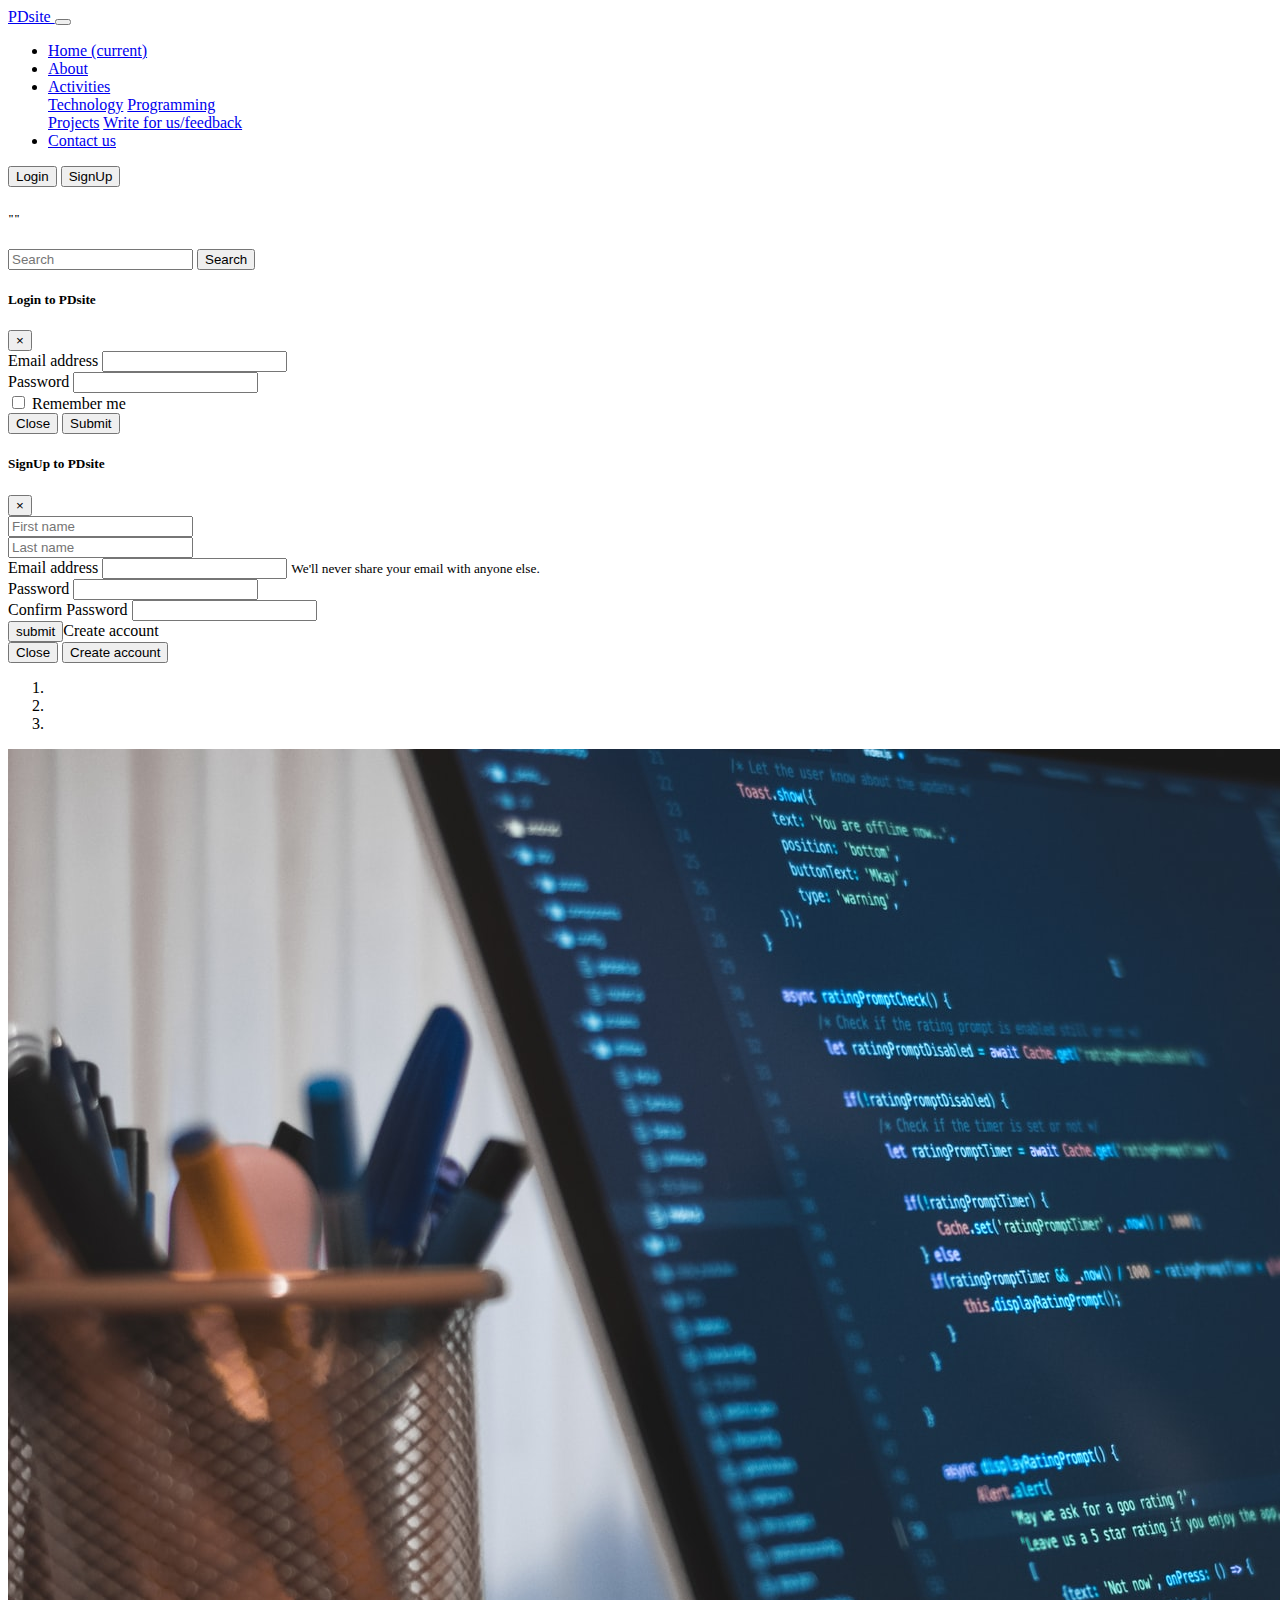
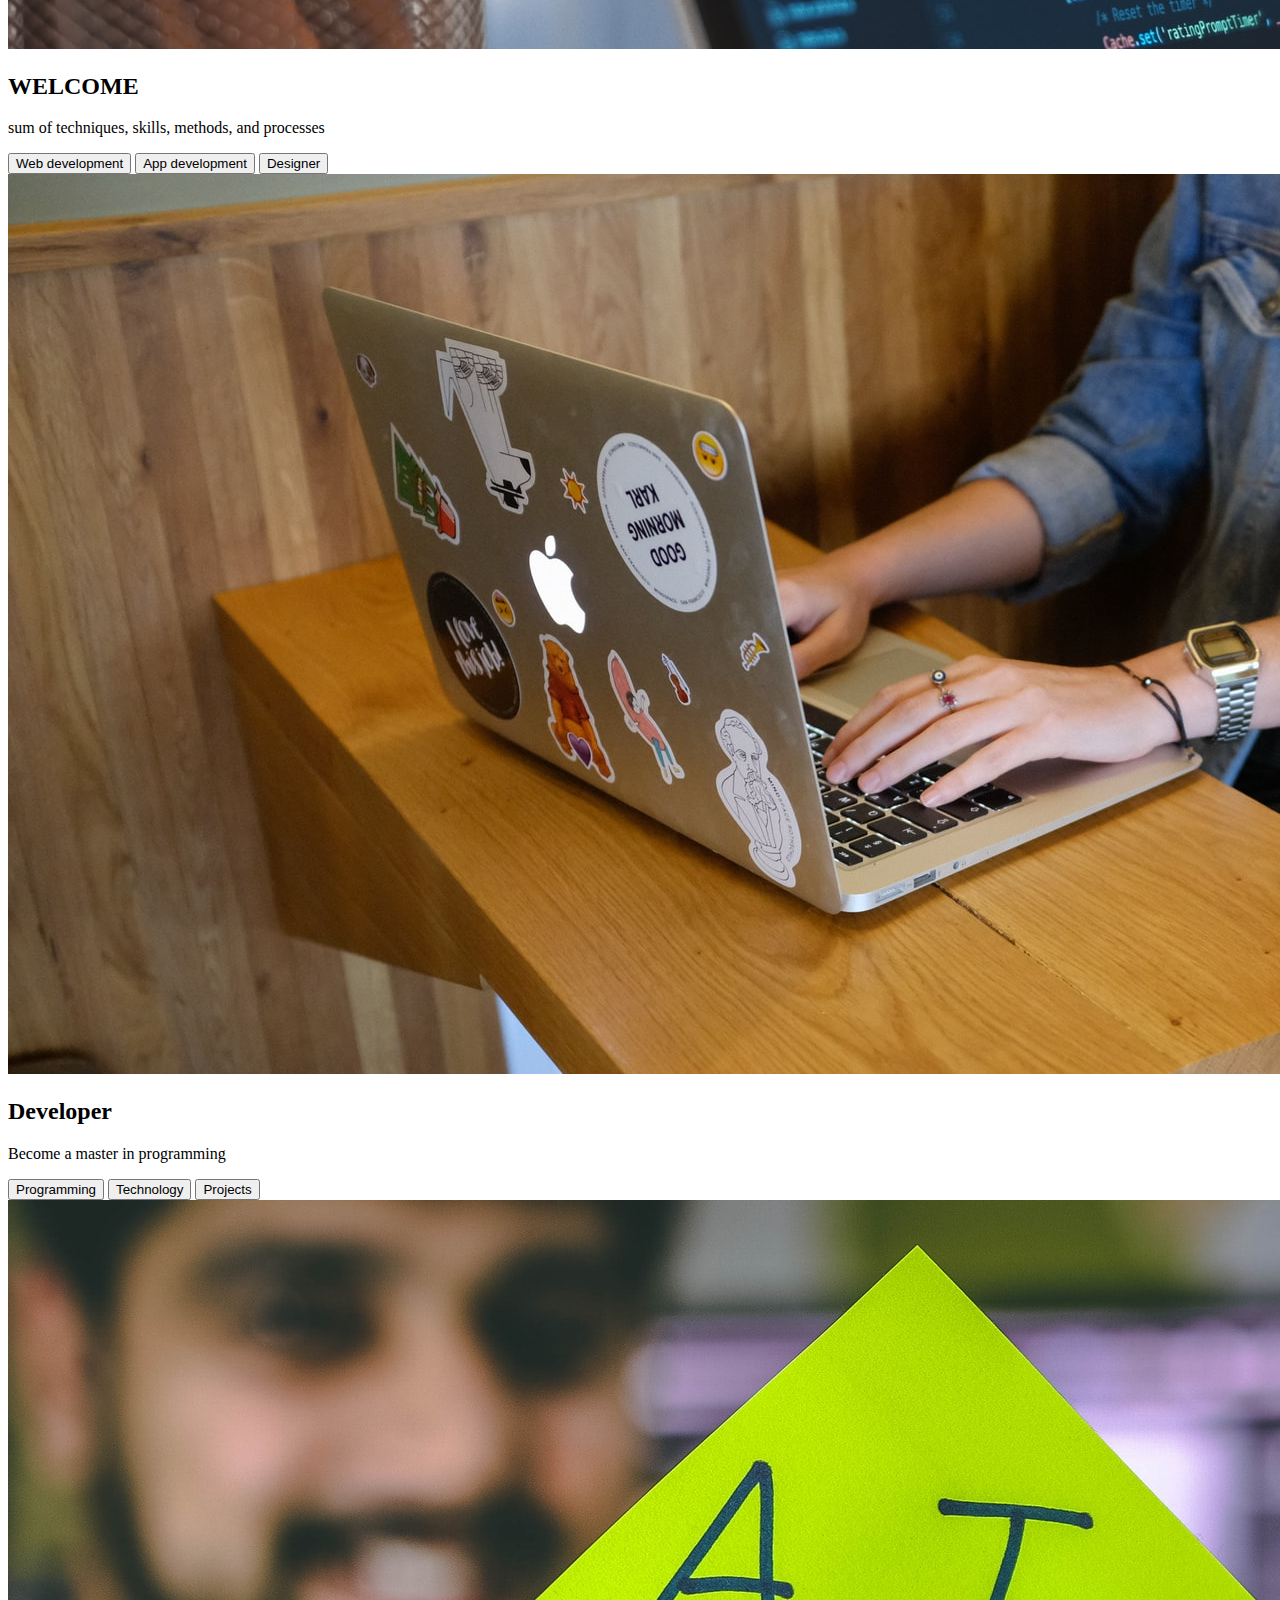
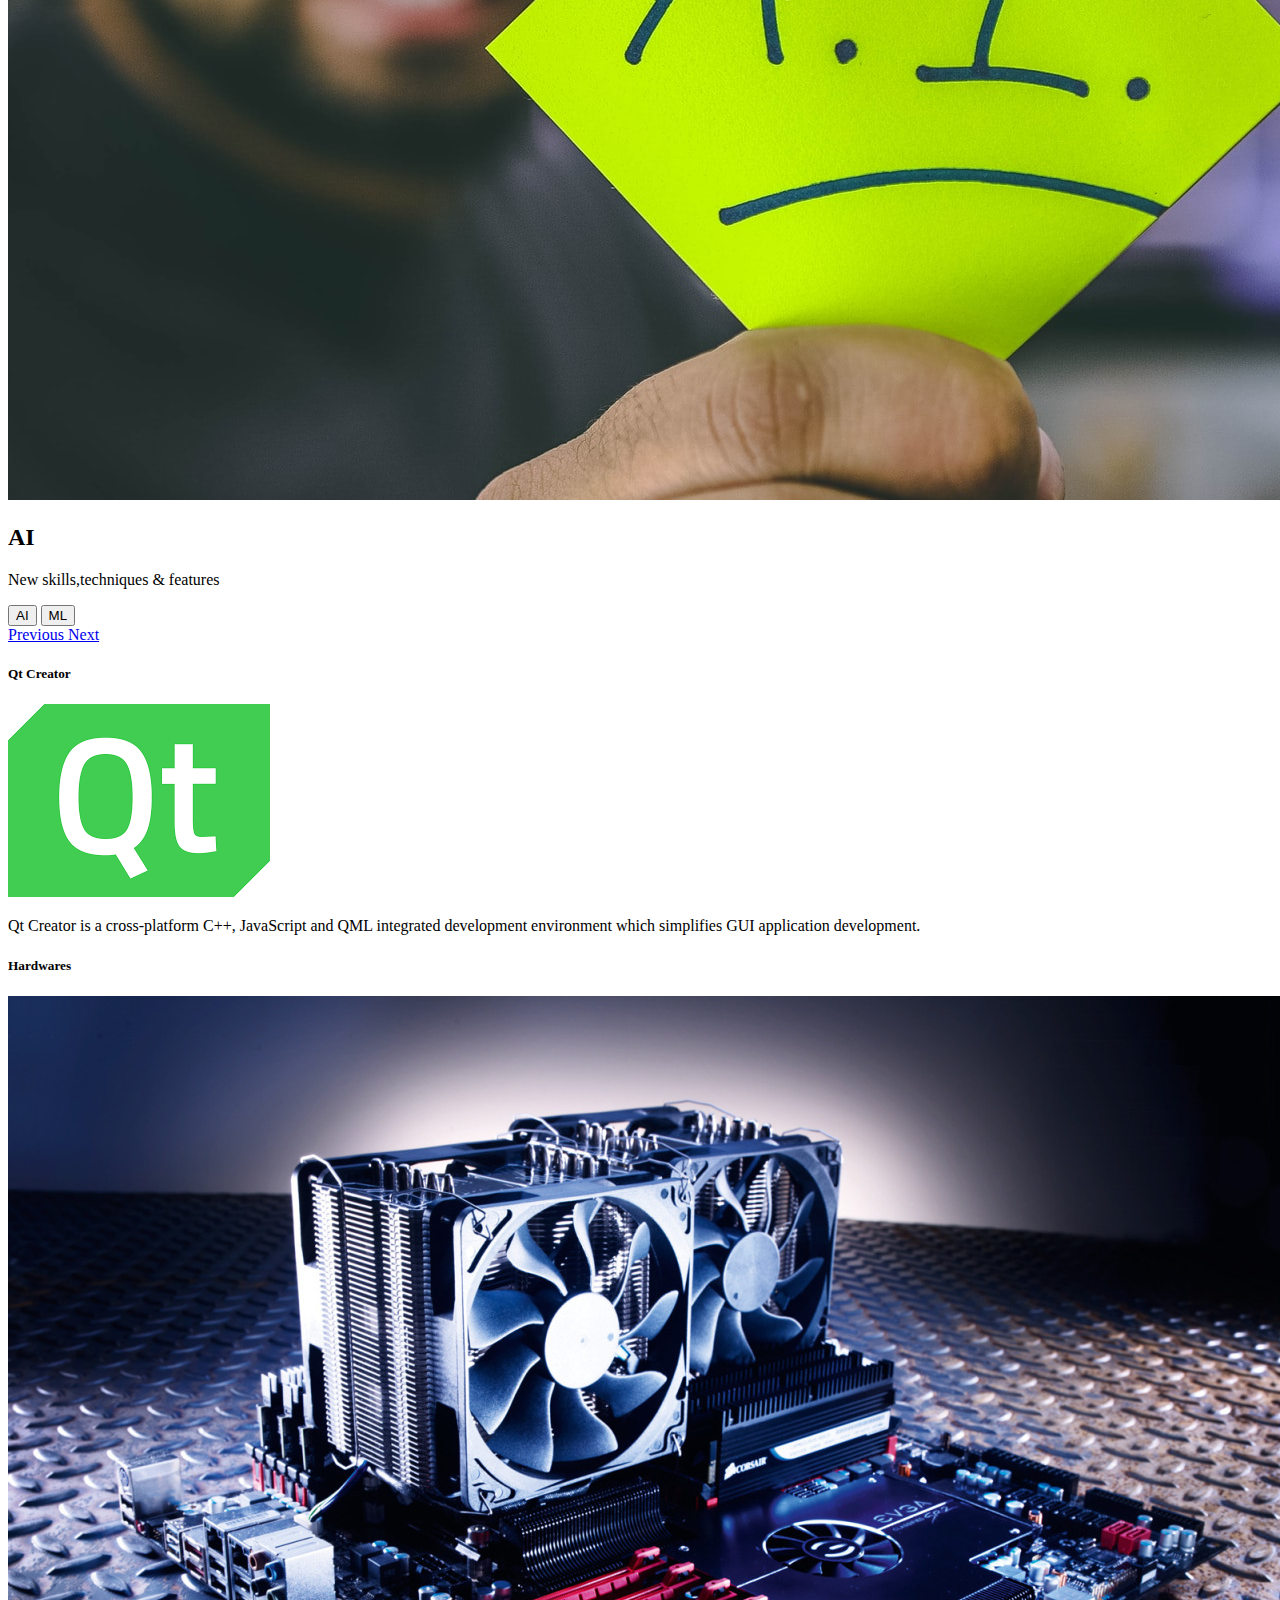
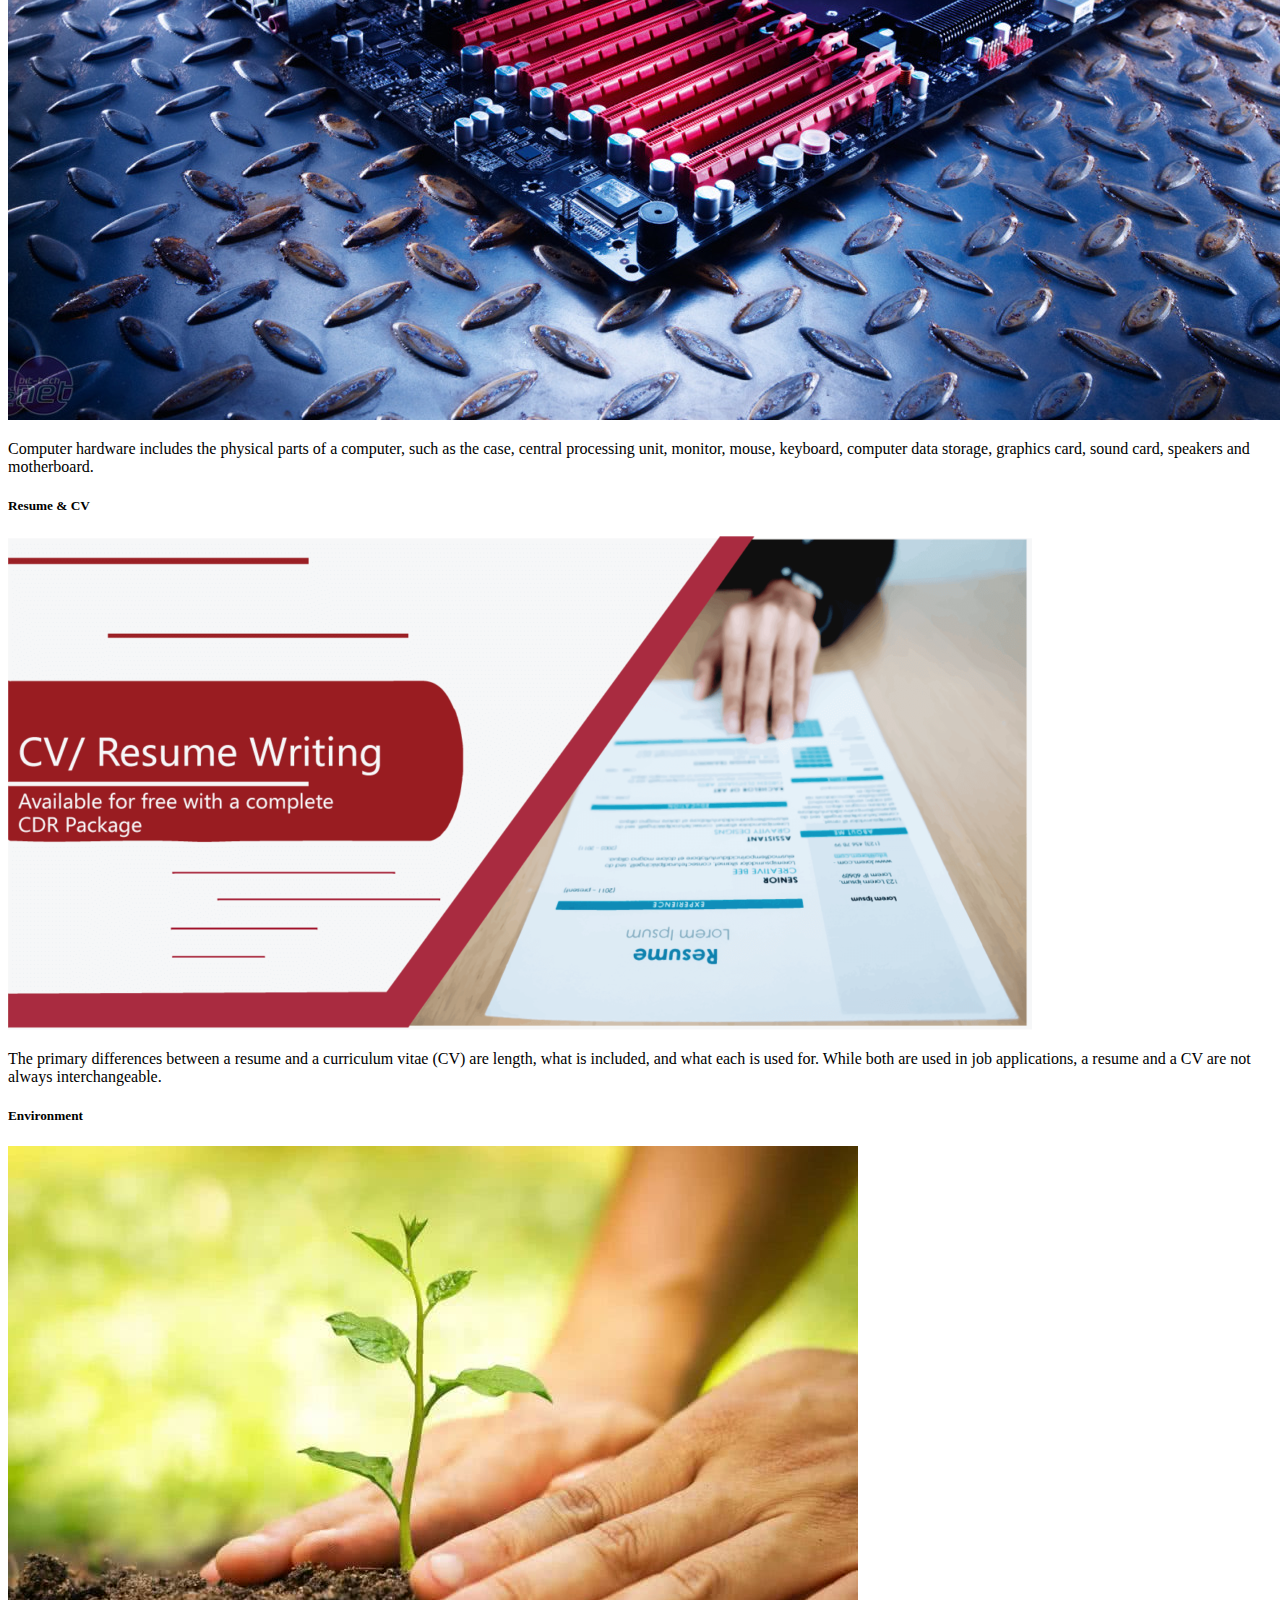
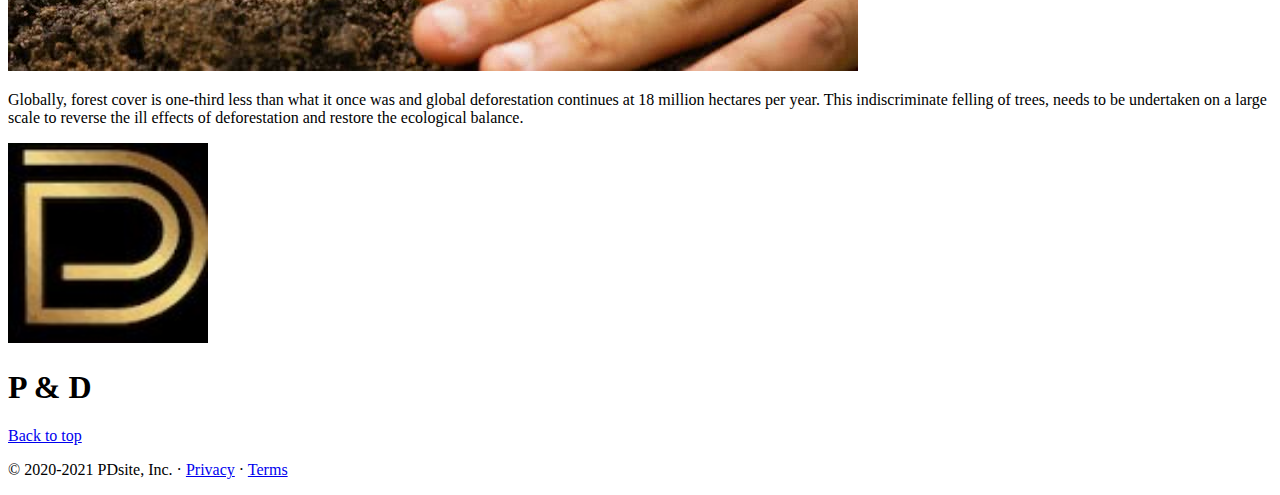
<file: index.html>
<!doctype html>
<html lang="en">

<head>
    <!-- Required meta tags -->
    <meta charset="utf-8">
    <meta name="viewport" content="width=device-width, initial-scale=1, shrink-to-fit=no">

    <!-- Bootstrap CSS -->
    <link rel="stylesheet" href="https://cdn.jsdelivr.net/npm/bootstrap@4.5.3/dist/css/bootstrap.min.css"
        integrity="sha384-TX8t27EcRE3e/ihU7zmQxVncDAy5uIKz4rEkgIXeMed4M0jlfIDPvg6uqKI2xXr2" crossorigin="anonymous">

    <title>PDsite</title>
</head>

<body>
    <nav class="navbar navbar-expand-lg navbar-dark bg-dark">

        <a class="navbar-brand" href="#">PDsite </a>
        <button class="navbar-toggler" type="button" data-toggle="collapse" data-target="#navbarSupportedContent"
            aria-controls="navbarSupportedContent" aria-expanded="false" aria-label="Toggle navigation">
            <span class="navbar-toggler-icon"></span>
        </button>

        <div class="collapse navbar-collapse" id="navbarSupportedContent">
            <ul class="navbar-nav mr-auto">
                <li class="nav-item active">
                    <a class="nav-link" href="/">Home <span class="sr-only">(current)</span></a>
                </li>
                <li class="nav-item">
                    <a class="nav-link" href="about.html">About</a>
                </li>
                <li class="nav-item dropdown">
                    <a class="nav-link dropdown-toggle" href="#" id="navbarDropdown" role="button"
                        data-toggle="dropdown" aria-haspopup="true" aria-expanded="false">
                        Activities
                    </a>
                    <div class="dropdown-menu" aria-labelledby="navbarDropdown">
                        <a class="dropdown-item" href="#">Technology</a>
                        <a class="dropdown-item" href="#">Programming</a>
                        <div class="dropdown-divider"></div>
                        <a class="dropdown-item" href="#">Projects</a>
                        <a class="dropdown-item" href="#">Write for us/feedback</a>
                    </div>
                </li>
                <li class="nav-item">
                    <a class="nav-link" href="contact.html">Contact us</a>
                </li>
            </ul>
            <form class="form-inline my-2 my-lg-0">
                <button type="button" class="btn btn-outline-warning" data-toggle="modal"
                    data-target="#LoginModal">Login</button>
                <button type="button" class="btn btn-outline-warning" data-toggle="modal"
                    data-target="#SignUpModal">SignUp</button>
                <h6>""</h6>
                <input class="form-control mr-sm-2" type="search" placeholder="Search" aria-label="Search">
                <button class="btn btn-outline-success my-2 my-sm-0" type="submit">Search</button>
            </form>
        </div>
    </nav>

    <!-- Login modal -->
    <div class="modal fade" id="LoginModal" tabindex="-1" aria-labelledby="LoginModalLabel" aria-hidden="true">
        <div class="modal-dialog">
            <div class="modal-content">
                <div class="modal-header">
                    <h5 class="modal-title" id="LoginModalLabel">Login to PDsite</h5>
                    <button type="button" class="close" data-dismiss="modal" aria-label="Close">
                        <span aria-hidden="true">&times;</span>
                    </button>
                </div>
                <div class="modal-body">
                    <form>
                        <div class="form-group">
                            <label for="exampleInputEmail1">Email address</label>
                            <input type="email" class="form-control" id="exampleInputEmail1"
                                aria-describedby="emailHelp">
                            <small id="emailHelp" class="form-text text-muted"></small>
                        </div>
                        <div class="form-group">
                            <label for="exampleInputPassword1">Password</label>
                            <input type="password" class="form-control" id="exampleInputPassword1">
                        </div>
                        <div class="form-group form-check">
                            <input type="checkbox" class="form-check-input" id="exampleCheck1">
                            <label class="form-check-label" for="exampleCheck1">Remember me</label>
                        </div>
                        <!-- <button type="submit" class="btn btn-primary">Submit</button> -->
                    </div>
                </form>
                    <div class="modal-footer">
                        <button type="button" class="btn btn-secondary" data-dismiss="modal">Close</button>
                        <button type="button" class="btn btn-primary">Submit</button>
                    </div>
                </div>
        </div>
    </div>

    <!-- SignUp modal -->
    <div class="modal fade" id="SignUpModal" tabindex="-1" aria-labelledby="SignUpModalLabel" aria-hidden="true">
        <div class="modal-dialog">
            <div class="modal-content">
                <div class="modal-header">
                    <h5 class="modal-title" id="SignUpModalLabel">SignUp to PDsite</h5>
                    <button type="button" class="close" data-dismiss="modal" aria-label="Close">
                        <span aria-hidden="true">&times;</span>
                    </button>
                </div>
                <div class="modal-body">
                    <form action="contact.php" method="post">
                        <div class="row">
                            <div class="col">
                                <input type="text" class="form-control" placeholder="First name" name="fname">
                            </div>
                            <div class="col">
                                <input type="text" class="form-control" placeholder="Last name" name="lname">
                            </div>
                        </div>
                        <div class="form-group">
                            <label for="exampleInputEmail1">Email address</label>
                            <input type="email" class="form-control" id="exampleInputEmail1"
                                aria-describedby="emailHelp" name="email">
                            <small id="emailHelp" class="form-text text-muted">We'll never share your email with anyone
                                else.</small>
                        </div>
                        <div class="form-group">
                            <label for="exampleInputPassword1">Password</label>
                            <input type="password" class="form-control" id="exampleInputPassword1" name="password">
                        </div>
                        <div class="form-group">
                            <label for="exampleInputPassword1">Confirm Password</label>
                            <input type="password" class="form-control" id="exampleInputPassword1" name="cfpassword">
                        </div>
                        <div class="form-group form-check">
                            <!-- <input type="checkbox" class="form-check-input" id="exampleCheck1"> -->
                            <!-- <label class="form-check-label" for="exampleCheck1">check me out</label> -->
                        </div>
                        <input type="submit" class="btn btn-primary" name="submit" value="submit">Create account

                    </form>
                </div>
                        <div class="modal-footer">
                            <button type="button" class="btn btn-secondary" data-dismiss="modal">Close</button>
                            <button type="button" class="btn btn-primary" name="submit" value="submit">Create account</button>
                        </div>
            </div>
        </div>
    </div>

    <div id="carouselExampleCaptions" class="carousel slide carousel-fade" data-ride="carousel">
        <ol class="carousel-indicators">
            <li data-target="#carouselExampleCaptions" data-slide-to="0" class="active"></li>
            <li data-target="#carouselExampleCaptions" data-slide-to="1"></li>
            <li data-target="#carouselExampleCaptions" data-slide-to="2"></li>
        </ol>
        <div class="carousel-inner">
            <div class="carousel-item active">
                <img src="1.jpg" class="d-block w-100" alt="...">
                <div class="carousel-caption d-none d-md-block">
                    <h2>WELCOME</h2>
                    <p>sum of techniques, skills, methods, and processes</p>
                    <!-- <button class="btn btn-primary">Technology</button> -->
                    <button class="btn btn-primary">Web development</button>
                    <button class="btn btn-danger">App development</button>
                    <button class="btn btn-success">Designer</button>
                </div>
            </div>
            <div class="carousel-item">
                <img src="2.jpg" class="d-block w-100" alt="...">
                <div class="carousel-caption d-none d-md-block">
                    <h2>Developer</h2>
                    <p>Become a master in programming</p>
                    <button class="btn btn-primary">Programming</button>
                    <button class="btn btn-danger">Technology</button>
                    <button class="btn btn-success">Projects</button>
                </div>
            </div>
            <div class="carousel-item">
                <img src="3.jpg" class="d-block w-100" alt="...">
                <div class="carousel-caption d-none d-md-block">
                    <h2>AI</h2>
                    <p>New skills,techniques & features</p>
                    <button class="btn btn-danger">AI</button>
                    <button class="btn btn-success">ML</button>
                </div>
            </div>
        </div>
        <a class="carousel-control-prev" href="#carouselExampleCaptions" role="button" data-slide="prev">
            <span class="carousel-control-prev-icon" aria-hidden="true"></span>
            <span class="sr-only">Previous</span>
        </a>
        <a class="carousel-control-next" href="#carouselExampleCaptions" role="button" data-slide="next">
            <span class="carousel-control-next-icon" aria-hidden="true"></span>
            <span class="sr-only">Next</span>
        </a>
    </div>





    <div class="container">
        <span class="border">
            <div class="card-deck">
                <div class="card bg-success">
                    <div class="card-body">
                        <h5 class="card-title">Qt Creator</h5>
                        <img src="[data-uri]"
                            class="card-img-top" alt="...">
                        <p class="card-text">Qt Creator is a cross-platform C++, JavaScript and QML integrated
                            development environment which simplifies GUI application development. </p>
                        <p class="card-text"><small class="text-muted"></small></p>
                    </div>
                </div>
                <div class="card bg-primary">
                    <div class="card-body">
                        <h5 class="card-title">Hardwares</h5>
                        <img src="7.jpg " class="card-img-top" alt="...">
                        <p class="card-text">Computer hardware includes the physical parts of a computer, such as
                            the
                            case, central processing unit, monitor, mouse, keyboard, computer data storage, graphics
                            card, sound card, speakers and motherboard.
                        </p>
                        <p class="card-text"><small class="text-muted"></small></p>
                    </div>
                </div>
                <div class="card bg-warning">
                    <div class="card-body">
                        <h5 class="card-title">Resume & CV</h5>
                        <img src="8.png" class="card-img-top" alt="...">
                        <p class="card-text">The primary differences between a resume and a curriculum vitae (CV)
                            are
                            length, what is included, and what each is used for. While both are used in job
                            applications, a resume and a CV are not always interchangeable.</p>
                        <p class="card-text"><small class="text-muted"></small></p>
                    </div>
                </div>
                <div class="card bg-danger">
                    <div class="card-body">
                        <h5 class="card-title">Environment</h5>
                        <img src="6.jpg" class="card-img-top" alt="...">
                        <p class="card-text">Globally, forest cover is one-third less than what it once was and
                            global
                            deforestation continues at 18 million hectares per year. This indiscriminate felling of
                            trees, needs to be undertaken on a large scale to reverse the ill effects of
                            deforestation
                            and restore the ecological balance.</p>
                        <p class="card-text"><small class="text-muted"></small></p>
                    </div>
                </div>
            </div>
    </div>
    </span>
    </div>

    <div class="container">
        <span class="border ">
            <div class="text-center mb-4">
                <img class="mb-4" src="4.jpg " alt="" width="200" height="200">
        </span>
        <h1 class="h3 mb-3 font-weight-normal">P & D</h1>
    </div>
    </div>

    <footer class="container">
        <p class="float-right"><a href="#">Back to top</a></p>
        <p>© 2020-2021 PDsite, Inc. · <a href="#">Privacy</a> · <a href="#">Terms</a></p>
    </footer>


    <!-- Optional JavaScript; choose one of the two! -->

    <!-- Option 1: jQuery and Bootstrap Bundle (includes Popper) -->
    <script src="https://code.jquery.com/jquery-3.5.1.slim.min.js"
        integrity="sha384-DfXdz2htPH0lsSSs5nCTpuj/zy4C+OGpamoFVy38MVBnE+IbbVYUew+OrCXaRkfj"
        crossorigin="anonymous"></script>
    <script src="https://cdn.jsdelivr.net/npm/bootstrap@4.5.3/dist/js/bootstrap.bundle.min.js"
        integrity="sha384-ho+j7jyWK8fNQe+A12Hb8AhRq26LrZ/JpcUGGOn+Y7RsweNrtN/tE3MoK7ZeZDyx"
        crossorigin="anonymous"></script>

    <!-- Option 2: jQuery, Popper.js, and Bootstrap JS
    <script src="https://code.jquery.com/jquery-3.5.1.slim.min.js" integrity="sha384-DfXdz2htPH0lsSSs5nCTpuj/zy4C+OGpamoFVy38MVBnE+IbbVYUew+OrCXaRkfj" crossorigin="anonymous"></script>
    <script src="https://cdn.jsdelivr.net/npm/popper.js@1.16.1/dist/umd/popper.min.js" integrity="sha384-9/reFTGAW83EW2RDu2S0VKaIzap3H66lZH81PoYlFhbGU+6BZp6G7niu735Sk7lN" crossorigin="anonymous"></script>
    <script src="https://cdn.jsdelivr.net/npm/bootstrap@4.5.3/dist/js/bootstrap.min.js" integrity="sha384-w1Q4orYjBQndcko6MimVbzY0tgp4pWB4lZ7lr30WKz0vr/aWKhXdBNmNb5D92v7s" crossorigin="anonymous"></script>
    -->
</body>

</html>
</file>
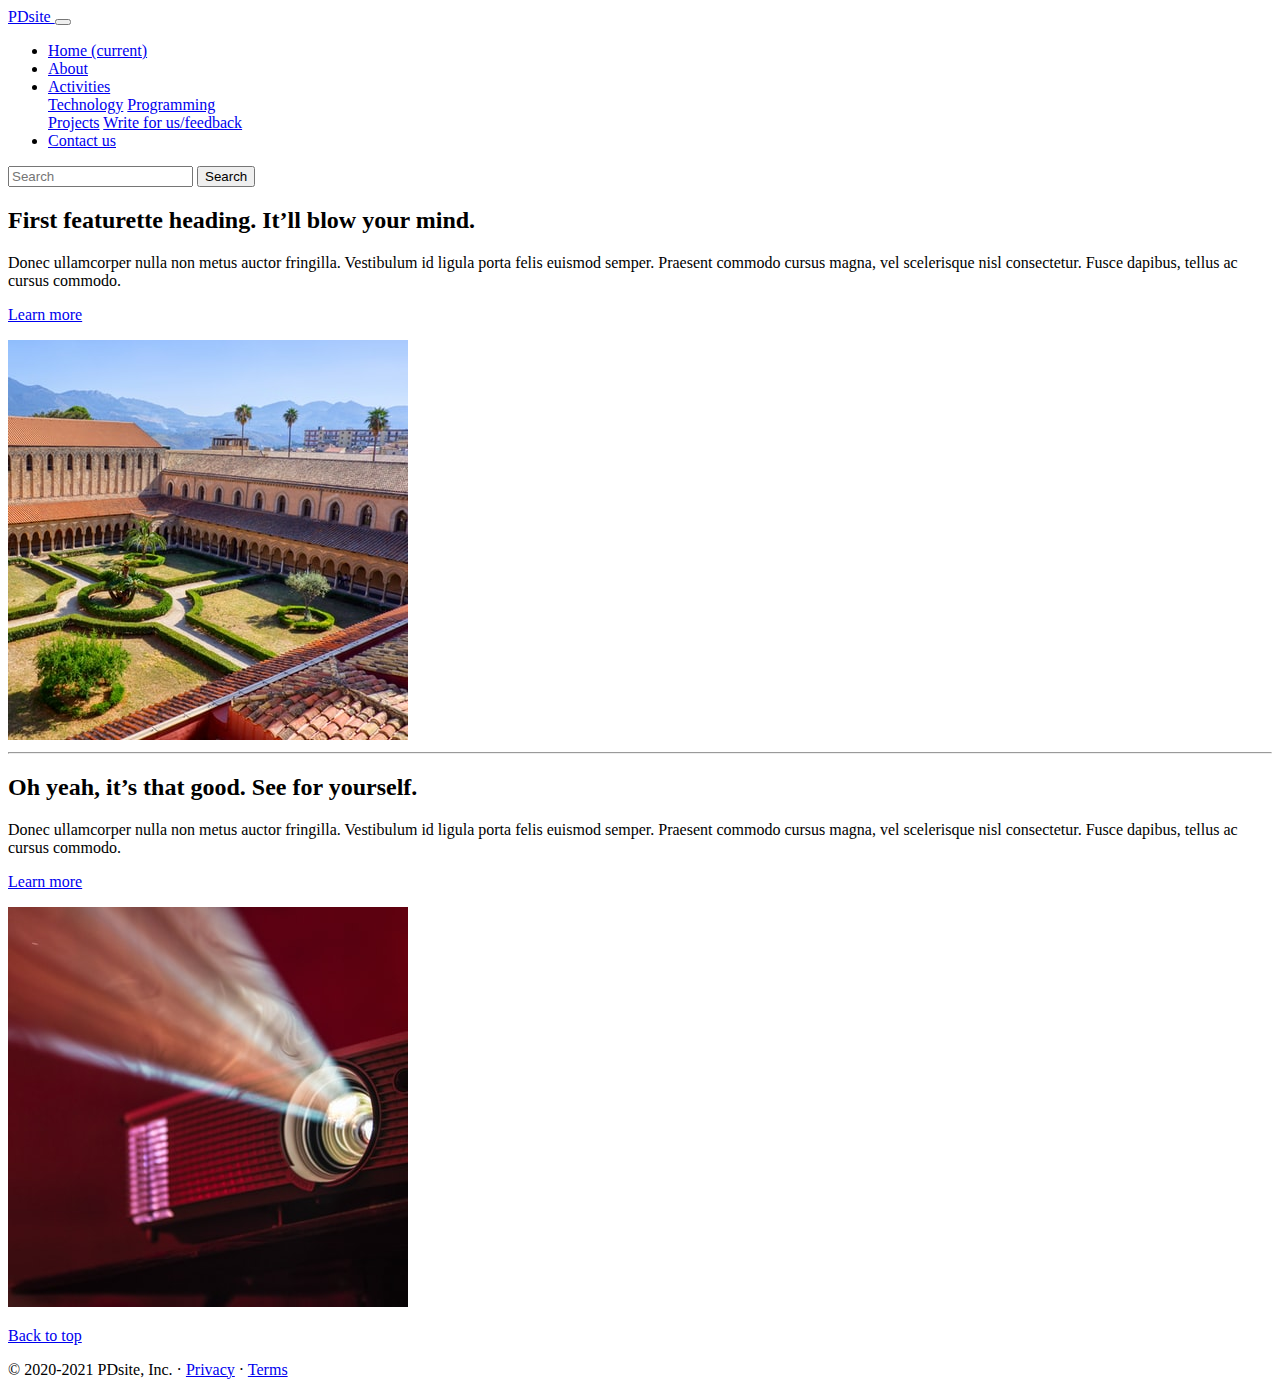
<file: about.html>
<!doctype html>
<html lang="en">

<head>
    <!-- Required meta tags -->
    <meta charset="utf-8">
    <meta name="viewport" content="width=device-width, initial-scale=1, shrink-to-fit=no">

    <!-- Bootstrap CSS -->
    <link rel="stylesheet" href="https://cdn.jsdelivr.net/npm/bootstrap@4.5.3/dist/css/bootstrap.min.css"
        integrity="sha384-TX8t27EcRE3e/ihU7zmQxVncDAy5uIKz4rEkgIXeMed4M0jlfIDPvg6uqKI2xXr2" crossorigin="anonymous">

    <title>PDsite</title>
</head>

<body>
    <nav class="navbar navbar-expand-lg navbar-dark bg-dark">

        <a class="navbar-brand" href="#">PDsite </a>
        <button class="navbar-toggler" type="button" data-toggle="collapse" data-target="#navbarSupportedContent"
            aria-controls="navbarSupportedContent" aria-expanded="false" aria-label="Toggle navigation">
            <span class="navbar-toggler-icon"></span>
        </button>

        <div class="collapse navbar-collapse" id="navbarSupportedContent">
            <ul class="navbar-nav mr-auto">
                <li class="nav-item ">
                    <a class="nav-link" href="/">Home <span class="sr-only">(current)</span></a>
                </li>
                <li class="nav-item active ">
                    <a class="nav-link " href="about.html">About</a>
                </li>
                <li class="nav-item dropdown">
                    <a class="nav-link dropdown-toggle" href="#" id="navbarDropdown" role="button"
                        data-toggle="dropdown" aria-haspopup="true" aria-expanded="false">
                        Activities
                    </a>
                    <div class="dropdown-menu" aria-labelledby="navbarDropdown">
                        <a class="dropdown-item" href="#">Technology</a>
                        <a class="dropdown-item" href="#">Programming</a>
                        <div class="dropdown-divider"></div>
                        <a class="dropdown-item" href="#">Projects</a>
                        <a class="dropdown-item" href="#">Write for us/feedback</a>
                    </div>
                </li>
                <li class="nav-item">
                    <a class="nav-link" href="contact.html">Contact us</a>
                </li>
            </ul>
            <form class="form-inline my-2 my-lg-0">
                <input class="form-control mr-sm-2" type="search" placeholder="Search" aria-label="Search">
                <button class="btn btn-outline-success my-2 my-sm-0" type="submit">Search</button>
            </form>
        </div>
    </nav>

    <div class="container">
        <div class="row featurette my-4">
            <div class="col-md-7 ">
                <h2 class="featurette-heading ">First featurette heading. <span class="text-muted">It’ll blow your
                        mind.</span></h2>
                <p class="lead">Donec ullamcorper nulla non metus auctor fringilla. Vestibulum id ligula porta felis
                    euismod semper. Praesent commodo cursus magna, vel scelerisque nisl consectetur. Fusce dapibus,
                    tellus ac cursus commodo.</p>
                <p class="lead">
                    <a href="#" class="btn btn-lg btn-secondary">Learn more</a>
                </p>
            </div>
            <div class="col-md-5  ">
                <img class="img-fluid" src="9.jpg" width="400" height="400" xmlns="http://www.w3.org/2000/svg"
                    preserveAspectRatio="xMidYMid slice" focusable="false" role="img" aria-label="Placeholder: 500x500">
                <title>Placeholder</title>
                <rect width="100%" height="100%" fill="#eee"></rect><text x="50%" y="50%" fill="#aaa" dy=".3em"></text>
            </div>
        </div>
        <hr class="featurette-divider">
        <div class="row featurette">
            <div class="col-md-7 order-md-2">
                <h2 class="featurette-heading">Oh yeah, it’s that good. <span class="text-muted">See for
                        yourself.</span></h2>
                <p class="lead">Donec ullamcorper nulla non metus auctor fringilla. Vestibulum id ligula porta felis
                    euismod semper. Praesent commodo cursus magna, vel scelerisque nisl consectetur. Fusce dapibus,
                    tellus ac cursus commodo.</p>
                <p class="lead">
                    <a href="#" class="btn btn-lg btn-secondary">Learn more</a>
                </p>
            </div>
            <div class="col-md-5 order-md-1  ">
                <img  class="img-fluid" src="10.jpg" width="400" height="400" xmlns="http://www.w3.org/2000/svg"
                    preserveAspectRatio="xMidYMid slice" focusable="false" role="img" aria-label="Placeholder: 500x500">
                <title>Placeholder</title>
                <rect width="100%" height="100%" fill="#eee"></rect><text x="50%" y="50%" fill="#aaa" dy=".3em"></text>
            </div>
        </div>
    </div>

    


    <footer class="container">
        <p class="float-right"><a href="#">Back to top</a></p>
        <p>© 2020-2021 PDsite, Inc. · <a href="#">Privacy</a> · <a href="#">Terms</a></p>
    </footer>


    <!-- Optional JavaScript; choose one of the two! -->

    <!-- Option 1: jQuery and Bootstrap Bundle (includes Popper) -->
    <script src="https://code.jquery.com/jquery-3.5.1.slim.min.js"
        integrity="sha384-DfXdz2htPH0lsSSs5nCTpuj/zy4C+OGpamoFVy38MVBnE+IbbVYUew+OrCXaRkfj"
        crossorigin="anonymous"></script>
    <script src="https://cdn.jsdelivr.net/npm/bootstrap@4.5.3/dist/js/bootstrap.bundle.min.js"
        integrity="sha384-ho+j7jyWK8fNQe+A12Hb8AhRq26LrZ/JpcUGGOn+Y7RsweNrtN/tE3MoK7ZeZDyx"
        crossorigin="anonymous"></script>

    <!-- Option 2: jQuery, Popper.js, and Bootstrap JS
    <script src="https://code.jquery.com/jquery-3.5.1.slim.min.js" integrity="sha384-DfXdz2htPH0lsSSs5nCTpuj/zy4C+OGpamoFVy38MVBnE+IbbVYUew+OrCXaRkfj" crossorigin="anonymous"></script>
    <script src="https://cdn.jsdelivr.net/npm/popper.js@1.16.1/dist/umd/popper.min.js" integrity="sha384-9/reFTGAW83EW2RDu2S0VKaIzap3H66lZH81PoYlFhbGU+6BZp6G7niu735Sk7lN" crossorigin="anonymous"></script>
    <script src="https://cdn.jsdelivr.net/npm/bootstrap@4.5.3/dist/js/bootstrap.min.js" integrity="sha384-w1Q4orYjBQndcko6MimVbzY0tgp4pWB4lZ7lr30WKz0vr/aWKhXdBNmNb5D92v7s" crossorigin="anonymous"></script>
    -->
</body>

</html>
</file>
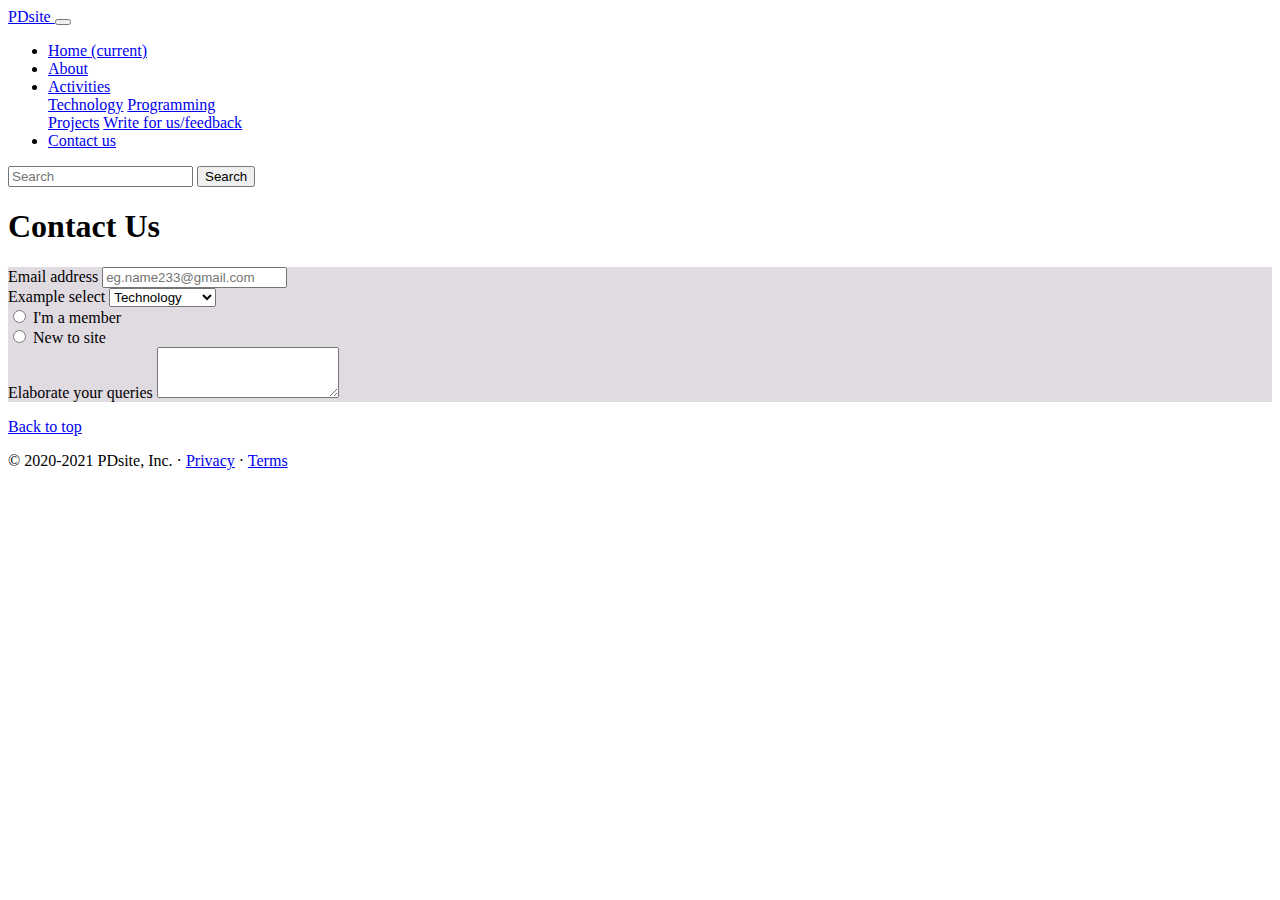
<file: contact.html>
<!doctype html>
<html lang="en">


<head>
    <!-- Required meta tags -->
    <meta charset="utf-8">
    <meta name="viewport" content="width=device-width, initial-scale=1, shrink-to-fit=no">

    <!-- Bootstrap CSS -->
    <link rel="stylesheet" href="https://cdn.jsdelivr.net/npm/bootstrap@4.5.3/dist/css/bootstrap.min.css"
        integrity="sha384-TX8t27EcRE3e/ihU7zmQxVncDAy5uIKz4rEkgIXeMed4M0jlfIDPvg6uqKI2xXr2" crossorigin="anonymous">

    <title>PDsite</title>
</head>

<body>
    <nav class="navbar navbar-expand-lg navbar-dark bg-dark">

        <a class="navbar-brand" href="#">PDsite </a>
        <button class="navbar-toggler" type="button" data-toggle="collapse" data-target="#navbarSupportedContent"
            aria-controls="navbarSupportedContent" aria-expanded="false" aria-label="Toggle navigation">
            <span class="navbar-toggler-icon"></span>
        </button>

        <div class="collapse navbar-collapse" id="navbarSupportedContent">
            <ul class="navbar-nav mr-auto">
                <li class="nav-item ">
                    <a class="nav-link" href="/">Home <span class="sr-only">(current)</span></a>
                </li>
                <li class="nav-item  ">
                    <a class="nav-link " href="about.html">About</a>
                </li>
                <li class="nav-item dropdown">
                    <a class="nav-link dropdown-toggle" href="#" id="navbarDropdown" role="button"
                        data-toggle="dropdown" aria-haspopup="true" aria-expanded="false">
                        Activities
                    </a>
                    <div class="dropdown-menu" aria-labelledby="navbarDropdown">
                        <a class="dropdown-item" href="#">Technology</a>
                        <a class="dropdown-item" href="#">Programming</a>
                        <div class="dropdown-divider"></div>
                        <a class="dropdown-item" href="#">Projects</a>
                        <a class="dropdown-item" href="#">Write for us/feedback</a>
                    </div>
                </li>
                <li class="nav-item active">
                    <a class="nav-link" href="#">Contact us</a>
                </li>
            </ul>
            <form class="form-inline my-2 my-lg-0">
                <input class="form-control mr-sm-2" type="search" placeholder="Search" aria-label="Search">
                <button class="btn btn-outline-success my-2 my-sm-0" type="submit">Search</button>
            </form>
        </div>
    </nav>


    <div class="container">
        <div class="text-center mb-4">
            <h1>Contact Us</h1>
        </div>
        <div class="w-60 p-3 " style="background-color: rgb(224, 219, 224); ">
        <form>
            <div class="form-group">
                <label for="exampleFormControlInput1">Email address</label>
                <input type="email" class="form-control" id="exampleFormControlInput1"
                    placeholder="eg.name233@gmail.com">
            </div>
            <div class="form-group">
                <label for="exampleFormControlSelect1">Example select</label>
                <select class="form-control" id="exampleFormControlSelect1">
                    <option>Technology</option>
                    <option>Programming</option>
                    <option>Projects</option>
                    <option>Qt creator</option>
                    <option>CV & Resume</option>
                    <option>Hardwares</option>
                </select>
            </div>
            <div class="custom-control custom-radio">
                <input type="radio" id="customRadio1" name="customRadio" class="custom-control-input">
                <label class="custom-control-label" for="customRadio1">I'm a member</label>
              </div>
              <div class="custom-control custom-radio">
                <input type="radio" id="customRadio2" name="customRadio" class="custom-control-input">
                <label class="custom-control-label" for="customRadio2">New to site</label>
              </div>
            <div class="form-group">
                <label for="exampleFormControlTextarea1">Elaborate your queries</label>
                <textarea class="form-control" id="exampleFormControlTextarea1" rows="3"></textarea>
            </div>
        </form>
    </div>
    </div>


    <footer class="container">
        <p class="float-right"><a href="#">Back to top</a></p>
        <p>© 2020-2021 PDsite, Inc. · <a href="#">Privacy</a> · <a href="#">Terms</a></p>
    </footer>


    <!-- Optional JavaScript; choose one of the two! -->

    <!-- Option 1: jQuery and Bootstrap Bundle (includes Popper) -->
    <script src="https://code.jquery.com/jquery-3.5.1.slim.min.js"
        integrity="sha384-DfXdz2htPH0lsSSs5nCTpuj/zy4C+OGpamoFVy38MVBnE+IbbVYUew+OrCXaRkfj"
        crossorigin="anonymous"></script>
    <script src="https://cdn.jsdelivr.net/npm/bootstrap@4.5.3/dist/js/bootstrap.bundle.min.js"
        integrity="sha384-ho+j7jyWK8fNQe+A12Hb8AhRq26LrZ/JpcUGGOn+Y7RsweNrtN/tE3MoK7ZeZDyx"
        crossorigin="anonymous"></script>

    <!-- Option 2: jQuery, Popper.js, and Bootstrap JS
    <script src="https://code.jquery.com/jquery-3.5.1.slim.min.js" integrity="sha384-DfXdz2htPH0lsSSs5nCTpuj/zy4C+OGpamoFVy38MVBnE+IbbVYUew+OrCXaRkfj" crossorigin="anonymous"></script>
    <script src="https://cdn.jsdelivr.net/npm/popper.js@1.16.1/dist/umd/popper.min.js" integrity="sha384-9/reFTGAW83EW2RDu2S0VKaIzap3H66lZH81PoYlFhbGU+6BZp6G7niu735Sk7lN" crossorigin="anonymous"></script>
    <script src="https://cdn.jsdelivr.net/npm/bootstrap@4.5.3/dist/js/bootstrap.min.js" integrity="sha384-w1Q4orYjBQndcko6MimVbzY0tgp4pWB4lZ7lr30WKz0vr/aWKhXdBNmNb5D92v7s" crossorigin="anonymous"></script>
    -->
</body>


</html>
</file>
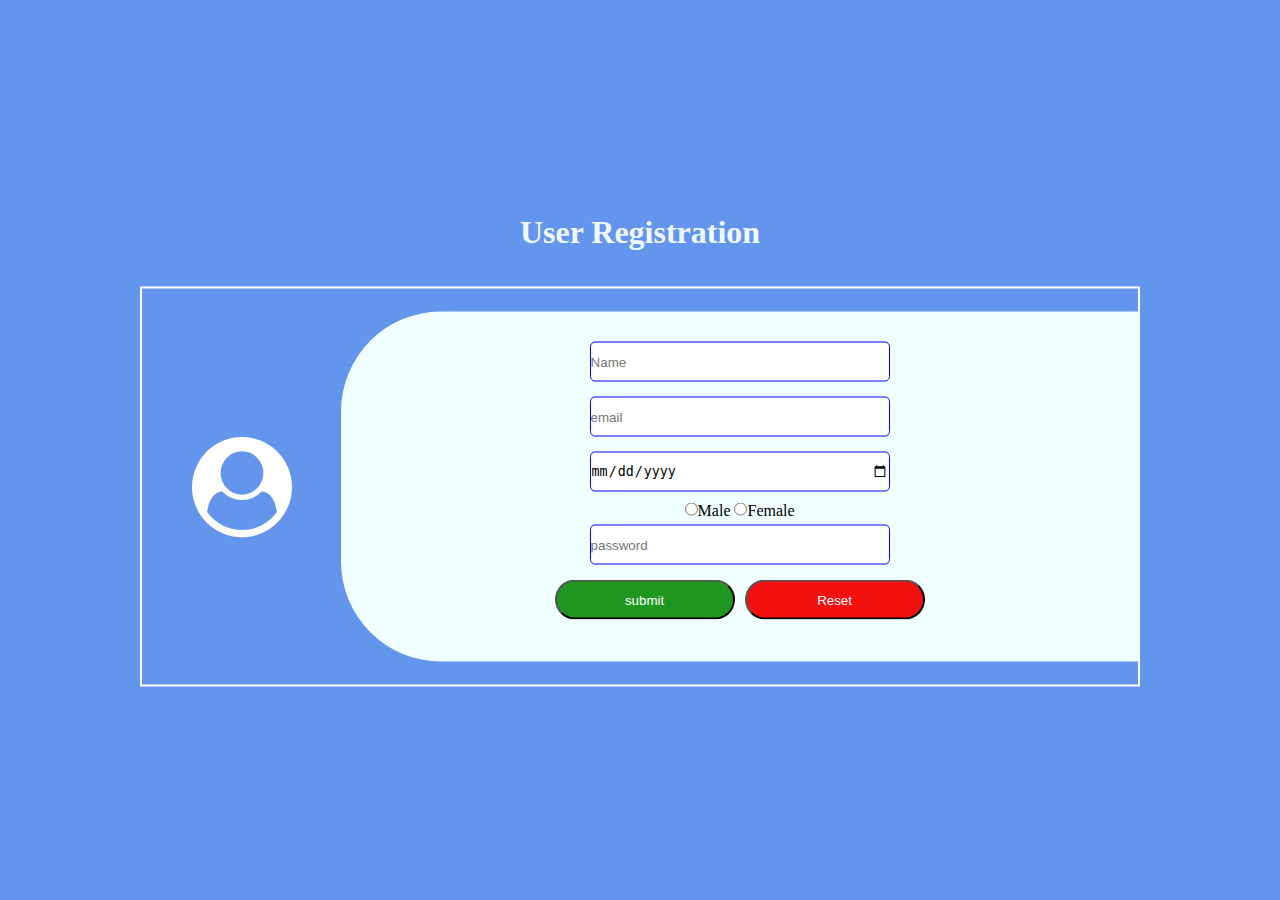
<file: Form.html>
<!DOCTYPE html>
<html lang="en">
<head>
    <meta charset="UTF-8">
    <meta http-equiv="X-UA-Compatible" content="IE=edge">
    <meta name="viewport" content="width=device-width, initial-scale=1.0">
    <title>SignUp Form</title>
    <link rel="stylesheet" type="text/css" href="style.css">
    
    <link rel="stylesheet" href="https://cdnjs.cloudflare.com/ajax/libs/font-awesome/4.7.0/css/font-awesome.min.css">
</head>
<body>
    <h1>User Registration</h1><br><br>
    <div class="box">
        
        <div class="inbox">
            <i class="fa fa-user-circle"></i>
        </div>
        <div class="Outbox" >
            <div class="left" >
                <form action="insert.php" method="post">
                    <tr>
                        <input type="text" placeholder="Name" name="username">
                    </tr>
                    <!-- <input type="text" placeholder="Last name" name=""> -->
                    <tr>
                        <input type="text" placeholder="email" name="email">
                    </tr>
                    <tr>
                        <input type="date" placeholder="DOB" name="dob"><br>
                    </tr>
                    <tr>
                        <input type="radio" placeholder="Gender" name="gender">Male
                        <input type="radio" placeholder="Gender" name="gender">Female<br>
                    </tr>
                    <tr>
                        <input type="text" placeholder="password" name="password"><br>
                    </tr>
                    <tb><input type="submit" value ="submit" name="submit"><input type="reset" name="reset"></tb>
                    
                    
                </form>
            </div>
            <!-- <div class="left">

            </div> -->
    </div>
</div>
    </body>
</html>
</file>
<file: style.css>
*
{
    padding: 0;
    margin: 0;
    box-sizing: border-box;
}

body
{
    background-color:cornflowerblue;
    position: absolute;
    top: 50%;
    left: 50%;
    transform: translate(-50%,-50%);
}

h1
{
    color: aliceblue;
    text-align: center;
}

.box
{
 border: 2px solid white;   
 height: 400px;
 width: 1000px;
 display: flex;
 justify-content: center;
 align-items: center;
 background: linear-gradient(to right);
 
}
.inbox
{
    /* border: 2px solid yellow; */
    height: 350px;
    width: 200px;
    color: white;
    display: flex;
    justify-content: center;
    align-items: center;
    font-size: 100px;
}
.Outbox
{
    /* border: 2px solid yellow; */
    height: 350px;
    width: 800px;
    text-align: center;
    background-color: azure;
    background: linear-gradient(to right);
    border-radius: 100px 0 0 100px ;
    display: flex;
    justify-content: center;
    align-items: center;

}

.Outbox .left
{
    border: 0px solid black;
    height: 300px;
    width: 600px;
}

.Outbox .left input[type='text']
{
    width: 50%;
    height: 40px;
    margin-top: 5px;
    margin-bottom: 10px;
    border: 1px solid blue;
    border-radius: 5px;
}

.Outbox .left input[type='date']
{
    width: 50%;
    height: 40px;
    margin-top: 5px;
    margin-bottom: 10px;
    border: 1px solid blue;
    border-radius: 5px;
}
.Outbox .left input[type='submit']
{
    width: 30%;
    height: 40px;
    margin-top: 5px;
    margin-bottom: 10px;
    /* border: 1px solid; */
    border-radius: 20px;
    margin-right: 10px;
    background-color: rgb(31, 150, 31);
    color: white;
}
.Outbox .left input[type='reset']
{
    width: 30%;
    height: 40px;
    margin-top: 5px;
    margin-bottom: 10px;
    /* border: 1px solid; */
    border-radius: 20px;
    background-color: rgb(245, 16, 16);
    color: white;
}
/* .Outbox .right input[type='text']
{
    width: 90%;
    height: 30px;
    margin-top: 10px;
    margin-bottom: 10px;
}  */
</file>
